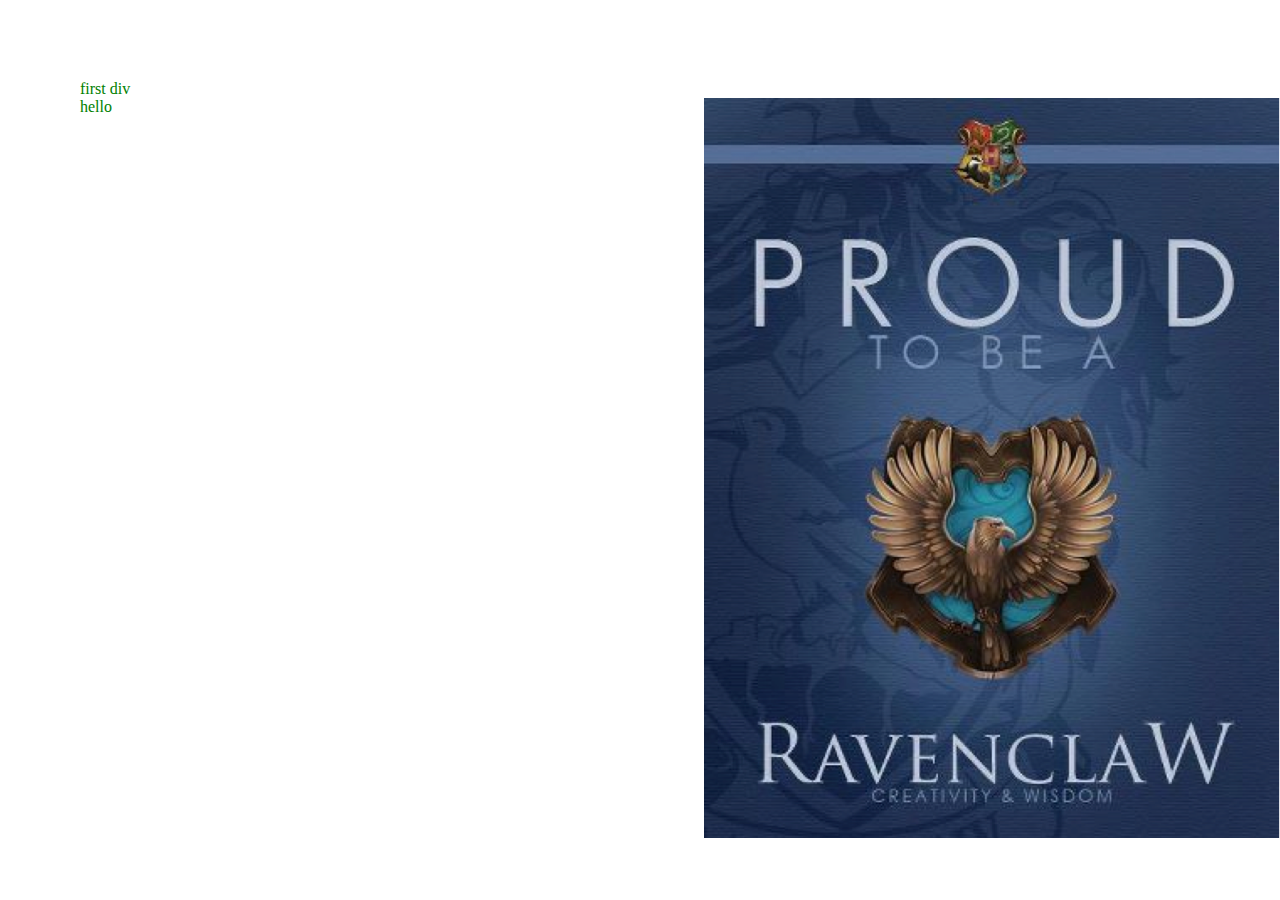
<file: lay.html>
<!DOCTYPE html>
<html>
    <head>
        <title>my first website</title>
        <link rel="stylesheet" type="text/css" href="lay.css">
    </head>

    <body>
        <div class="container">
            <div class="left">first div</div>
            <div class="right">
               
            </div>
              
            <p>hello</p>
        </div>
    </body>

</html>
</file>
<file: lay.css>
body {
    margin: 0;
}

.container {
    color:green;
    background-color:white;
    height:100vh;
    padding: 5em;
    padding-right: 0;
    box-sizing: border-box

}
.left {
    width: 60%;
    float: left;
}    
.right{
    width:48%;
    height: 100%;
    float:right;
    background-image: url("Ranenclaw_proud.png");
    background-size: cover;
}
.right img{
    height: 100%

}
</file>
